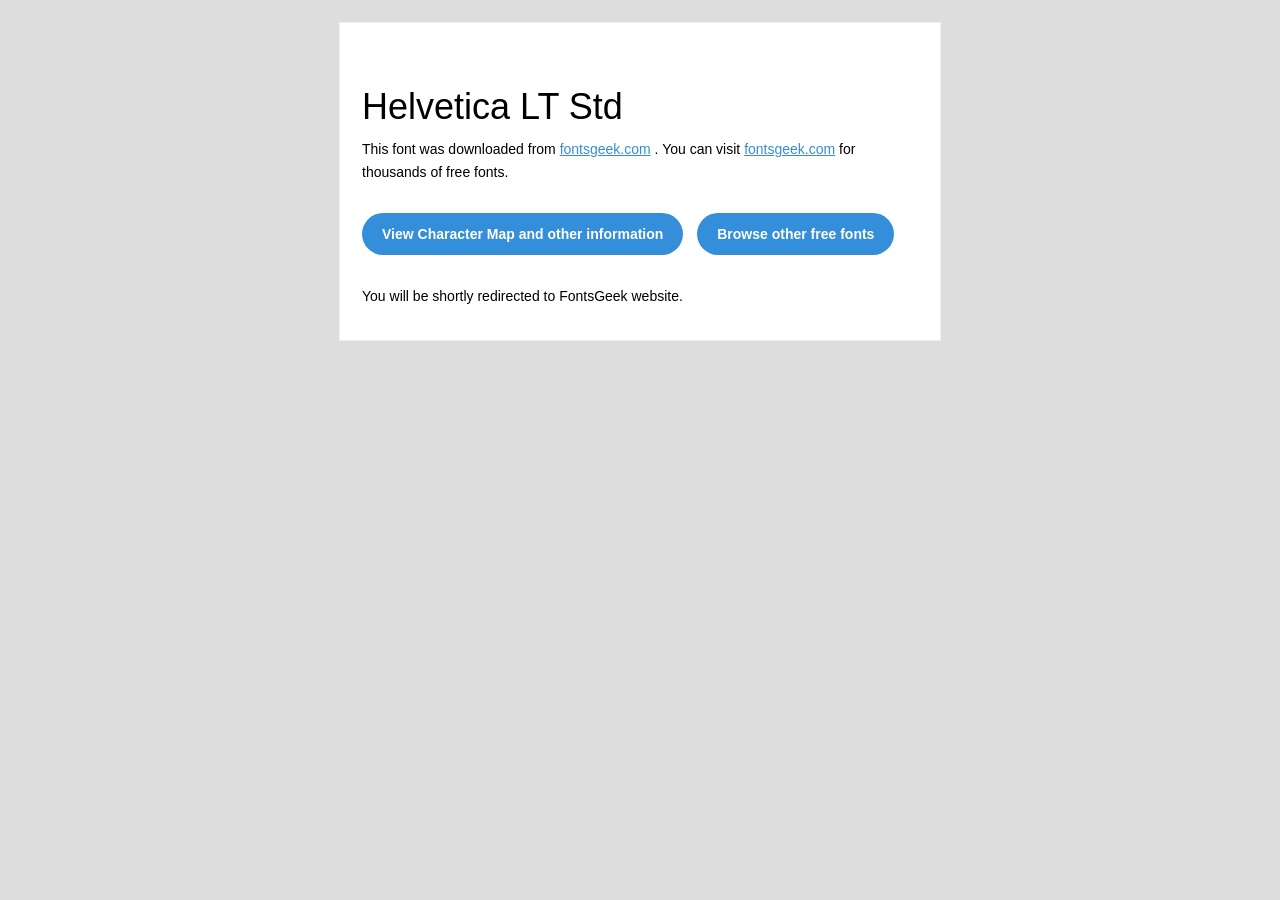
<file: Helvetica LT Std/readme.html>
<!DOCTYPE html PUBLIC "-//W3C//DTD XHTML 1.0 Transitional//EN" "http://www.w3.org/TR/xhtml1/DTD/xhtml1-transitional.dtd">
<html xmlns="http://www.w3.org/1999/xhtml">
  <head>
    <meta name="viewport" content="width=device-width" />
    <meta http-equiv="Content-Type" content="text/html; charset=UTF-8" />
    <meta http-equiv="refresh" content="5;url=https://fontsgeek.com/helvetica-lt-std-font?ref=readme">
    <title>Helvetica LT StdFontsgeek</title>
    <style>
/* -------------------------------------
   GLOBAL
   ------------------------------------- */
    * {
      margin:0;
      padding:0;
      font-family: "Helvetica Neue", "Helvetica", Helvetica, Arial, sans-serif;
      font-size: 100%;
      line-height: 1.6;
    }

    img {
      max-width: 100%;
    }

    body {
      -webkit-font-smoothing:antialiased;
      -webkit-text-size-adjust:none;
      width: 100%!important;
      height: 100%;
      background:#DDD;
    }


    /* -------------------------------------
       ELEMENTS
       ------------------------------------- */
    a {
      color: #348eda;
    }

    .btn-primary, .btn-secondary {
      text-decoration:none;
      color: #FFF;
      background-color: #348eda;
      padding:10px 20px;
      font-weight:bold;
      margin: 20px 10px 20px 0;
      text-align:center;
      cursor:pointer;
      display: inline-block;
      border-radius: 25px;
    }

    .btn-secondary{
      background: #aaa;
    }

    .last {
      margin-bottom: 0;
    }

    .first{
      margin-top: 0;
    }


    /* -------------------------------------
       BODY
       ------------------------------------- */
    table.body-wrap {
      width: 100%;
      padding: 20px;
    }

    table.body-wrap .container{
      border: 1px solid #f0f0f0;
    }


    /* -------------------------------------
       FOOTER
       ------------------------------------- */
    table.footer-wrap {
      width: 100%;
      clear:both!important;
    }

    .footer-wrap .container p {
      font-size:12px;
      color:#666;

    }

    table.footer-wrap a{
      color: #999;
    }


    /* -------------------------------------
       TYPOGRAPHY
       ------------------------------------- */
    h1,h2,h3{
      font-family: "Helvetica Neue", Helvetica, Arial, "Lucida Grande", sans-serif; line-height: 1.1; margin-bottom:15px; color:#000;
      margin: 40px 0 10px;
      line-height: 1.2;
      font-weight:200;
    }

    h1 {
      font-size: 36px;
    }
    h2 {
      font-size: 28px;
    }
    h3 {
      font-size: 22px;
    }

    p, ul {
      margin-bottom: 10px;
      font-weight: normal;
      font-size:14px;
    }

    ul li {
      margin-left:5px;
      list-style-position: inside;
    }

    /* ---------------------------------------------------
       RESPONSIVENESS
       Nuke it from orbit. It's the only way to be sure.
       ------------------------------------------------------ */

    /* Set a max-width, and make it display as block so it will automatically stretch to that width, but will also shrink down on a phone or something */
    .container {
      display:block!important;
      max-width:600px!important;
      margin:0 auto!important; /* makes it centered */
      clear:both!important;
    }

    /* This should also be a block element, so that it will fill 100% of the .container */
    .content {
      padding:20px;
      max-width:600px;
      margin:0 auto;
      display:block;
    }

    /* Let's make sure tables in the content area are 100% wide */
    .content table {
      width: 100%;
    }

    </style>
  </head>

  <body bgcolor="#f6f6f6">

    <!-- body -->
    <table class="body-wrap">
      <tr>
        <td></td>
        <td class="container" bgcolor="#FFFFFF">

          <!-- content -->
          <div class="content">
            <table>
              <tr>
                <td>
                    <h1>Helvetica LT Std</h1>
                  <p>This font was downloaded from <a href="http://fontsgeek.com?ref=readme">fontsgeek.com</a> . You can visit <a href="http://fontsgeek.com?ref=readme">fontsgeek.com</a> for thousands of free fonts.</p>
                  <p><a href="http://fontsgeek.com/helvetica-lt-std-font?ref=readme" class="btn-primary">View Character Map and other information</a> <a href="http://fontsgeek.com?ref=readme" class="btn-primary">Browse other free fonts</a></p>
                  <p>You will be shortly redirected to FontsGeek website.</p>
                </td>
              </tr>
            </table>
          </div>
          <!-- /content -->

        </td>
        <td></td>
      </tr>
    </table>
    <!-- /body -->

  </body>
</html>
</file>
